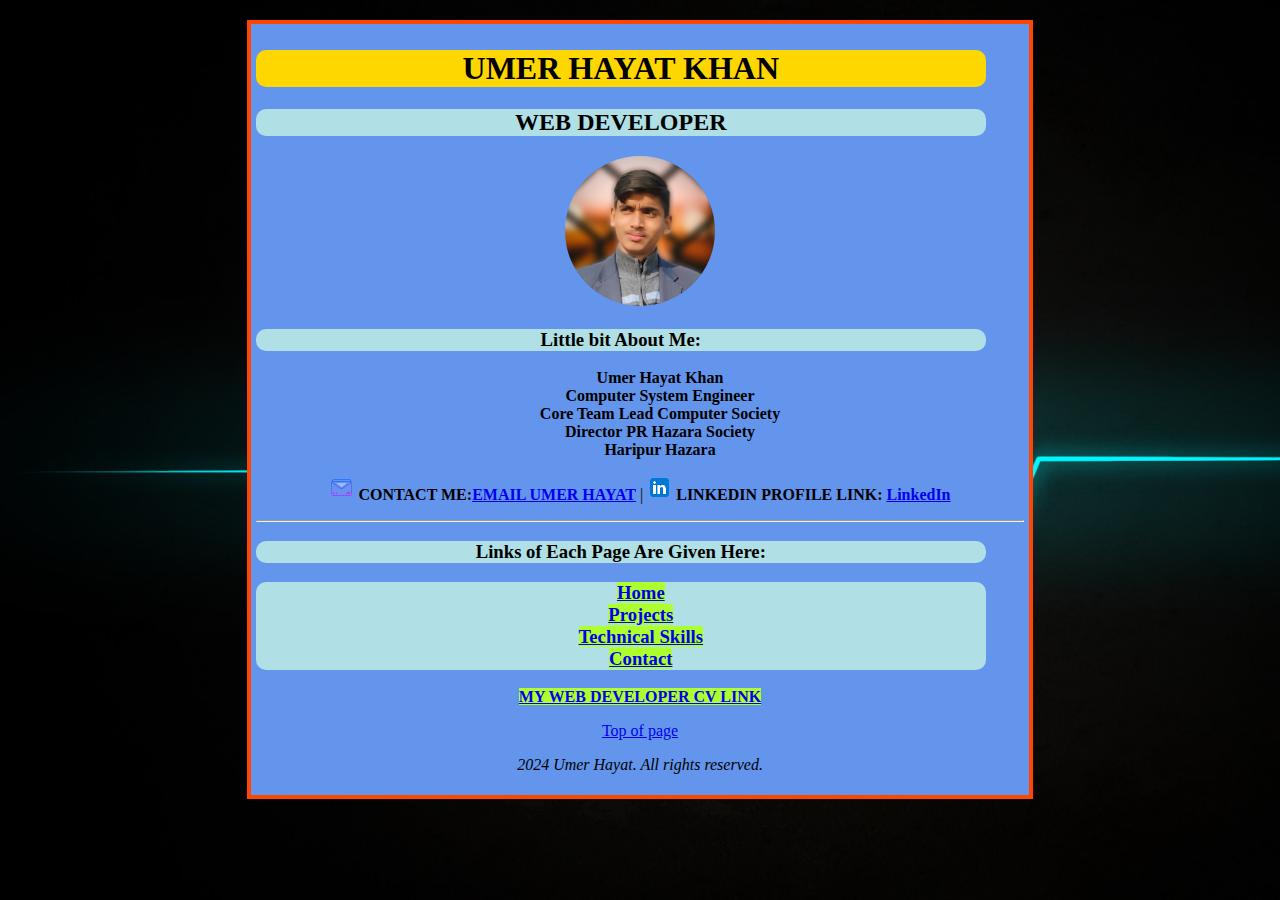
<file: index.html>
<!DOCTYPE html>
<html lang="en">

<head>
    <meta charset="UTF-8">
    <meta name="viewport" content="width=device-width, initial-scale=1.0">
    <title>UMER HAYAT KHAN-Portfolio</title>
    <link  rel="stylesheet" href="style.css">
   <style>
     p img{
        border-radius: 50%;

     }
     div{
        
        width: 60%;
        text-align: center;
        align-self: center;
        font-family: cursive;
        padding: 5px;
        border: 4px solid orangered;
        margin-left: auto;
        margin-right: auto;
        margin-top: 20px;
        margin-bottom: 2px;
        background-color: cornflowerblue;
        
     }
     h1{
        color: black;
    background-color: gold;
    border: 300px;
    border-radius: 10px;
    max-width: 95%;
     }
     h2{

    color: black;
    background-color: powderblue;
    border: 300px;
    border-radius: 10px;
    max-width: 95%;
    }
    h3{

    color: black;
    background-color: powderblue;
    border: 300px;
    border-radius: 10px;
    max-width: 95%;
    }
    body{
        background-image: url('./images/wallpaper.jpg');
        background-size: cover;
        background-repeat: no-repeat;
        background-attachment: fixed;
        margin-left: auto;
    margin-right: auto;
    }
    .list:hover{
        
background-color: red;
display: inline-flex;
padding: 5px;
        
    }
    ol{
        list-style-type: none;
        
    }
   </style>
    
</head>

<body>
    <div>
    <header>
        <h1 id="top"  > <b>UMER HAYAT KHAN</b></h1>
        <audio style="background-color:red ;" src="./audio/WhatsApp Audio 2024-03-15 at 9.19.24 PM (1).mpeg" ></audio>
        <h2><b>WEB DEVELOPER</b></h2>
        <p><img src="./images/my profile.jpg " alt="Profile Picture" width=" 150" height="150" style="align:center" ></p>
        
        <h3 style="background-color:powderblue;"><b>Little bit About Me:</b></h3>
        <ol><b>
            <li>Umer Hayat Khan</li>
            <li>Computer System Engineer</li>
            <li>Core Team Lead Computer Society</li>
            <li>Director PR Hazara Society</li>
            <li>Haripur Hazara</li>
        </b>
        </ol>
        <p><img src="./images/icons8-email-96.png " alt="call Picture" width=" 25" height="25" ><b> CONTACT ME:</b><a href="mailto:uh7516537@gmail.com"><b>EMAIL UMER HAYAT</b></a> | <img src="./images/icons8-linkedin-96.png " alt="linkedin Picture" width=" 25" height="25" ><b> LINKEDIN PROFILE LINK: </b><a href="https://www.linkedin.com/in/umer-hayat-khan-0297a0255"><b>LinkedIn</b></a></p>
    </header>
<hr>
    <nav>
        <h3 style="background-color:powderblue;"><b>Links of Each Page Are Given Here: </b></h3>
        <h3><ol>
        <li class="list"><a href="./Home-page.html"><b  style="background-color:greenyellow"> Home </b></a></li>
        <li class="list"><a href="./Project.html"><b style="background-color:greenyellow"> Projects </b></a></li>
        <li class="list"><a href="./Skills.html"><b style="background-color:greenyellow;"> Technical Skills </b></a></li>
        <li class="list"><a href="./Contact.html"><b style="background-color:greenyellow;"> Contact </b></a></li>
      </ol>
    </h3>
    </nav>
    <a href="./images/CV_Umerhayat.pdf"><b  style="background-color:greenyellow"> MY WEB DEVELOPER CV LINK </b></a>
    <p><a href="#top">Top of page</a></p>
    <footer>
        <p> <em>2024 Umer Hayat. All rights reserved.</em></p>
    </footer>
</div>
</body>

</html>
</file>
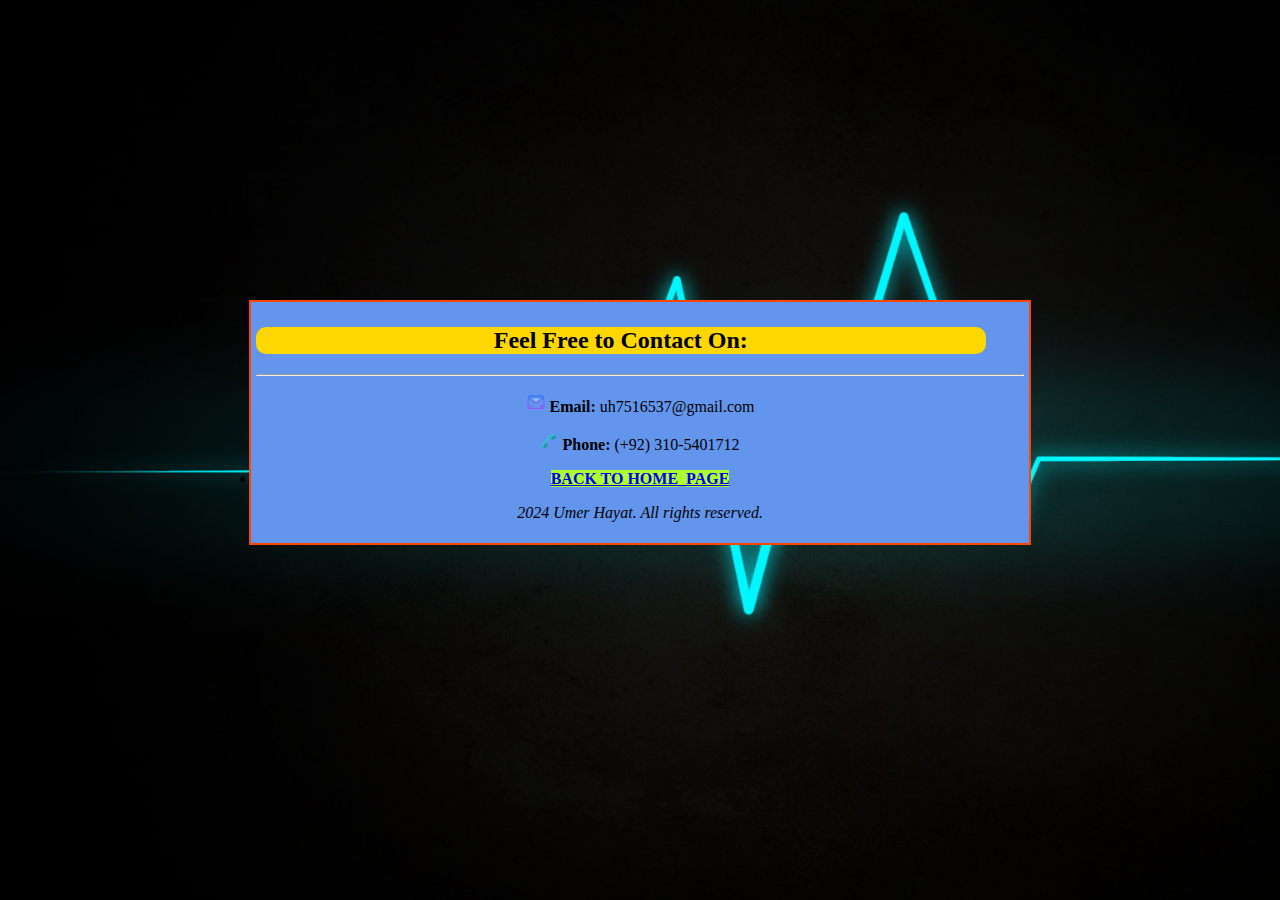
<file: Contact.html>
<!DOCTYPE html>
<html lang="en">
<head>
    <meta charset="UTF-8">
    <meta name="viewport" content="width=device-width, initial-scale=1.0">
    <title>Umer Hayat Khan - Portfolio </title>
    <link  rel="stylesheet" href="style.css">
</head>
<style>
      div{
        width: 60%;
        text-align: center;
        align-self: center;
        font-family: cursive;
        padding: 5px;
        border: 2px solid orangered;
        margin-left: auto;
        margin-right: auto;
        
        margin-top: 20px;
        margin-bottom: 20px;
        background-color: cornflowerblue;
        
     }
     h2{
        color: black;
    background-color: gold;
    border: 300px;
    border-radius: 10px;
    max-width: 95%;
     }
     body{
        background-image: url('./images/wallpaper.jpg');
        background-size: cover;
        background-repeat: no-repeat;
        background-attachment: fixed;
        margin-top: 300px;
        margin-bottom:200px;
        margin-left: auto;
    margin-right: auto;
    }
</style>

<body>
    <div>
   
    
        
        <h2 ><strong>Feel Free to Contact On: </strong></h2>
        <hr>
        <p><img src="./images/icons8-email-96.png " alt="call Picture" width=" 20" height="20" ><b> Email:</b> uh7516537@gmail.com</p>
        <p><img src="./images/icons8-call-96.png " alt="call Picture" width=" 18" height="18" ><b> Phone:</b> (+92) 310-5401712</p>
    
    
    <li><a href="./Home-page.html"><b style="background-color:greenyellow"> BACK TO HOME_PAGE </b></a></li>

    <footer>
        <p> <em>2024 Umer Hayat. All rights reserved.</em></p>
    </footer>
</div>



</body>
</html>
</file>
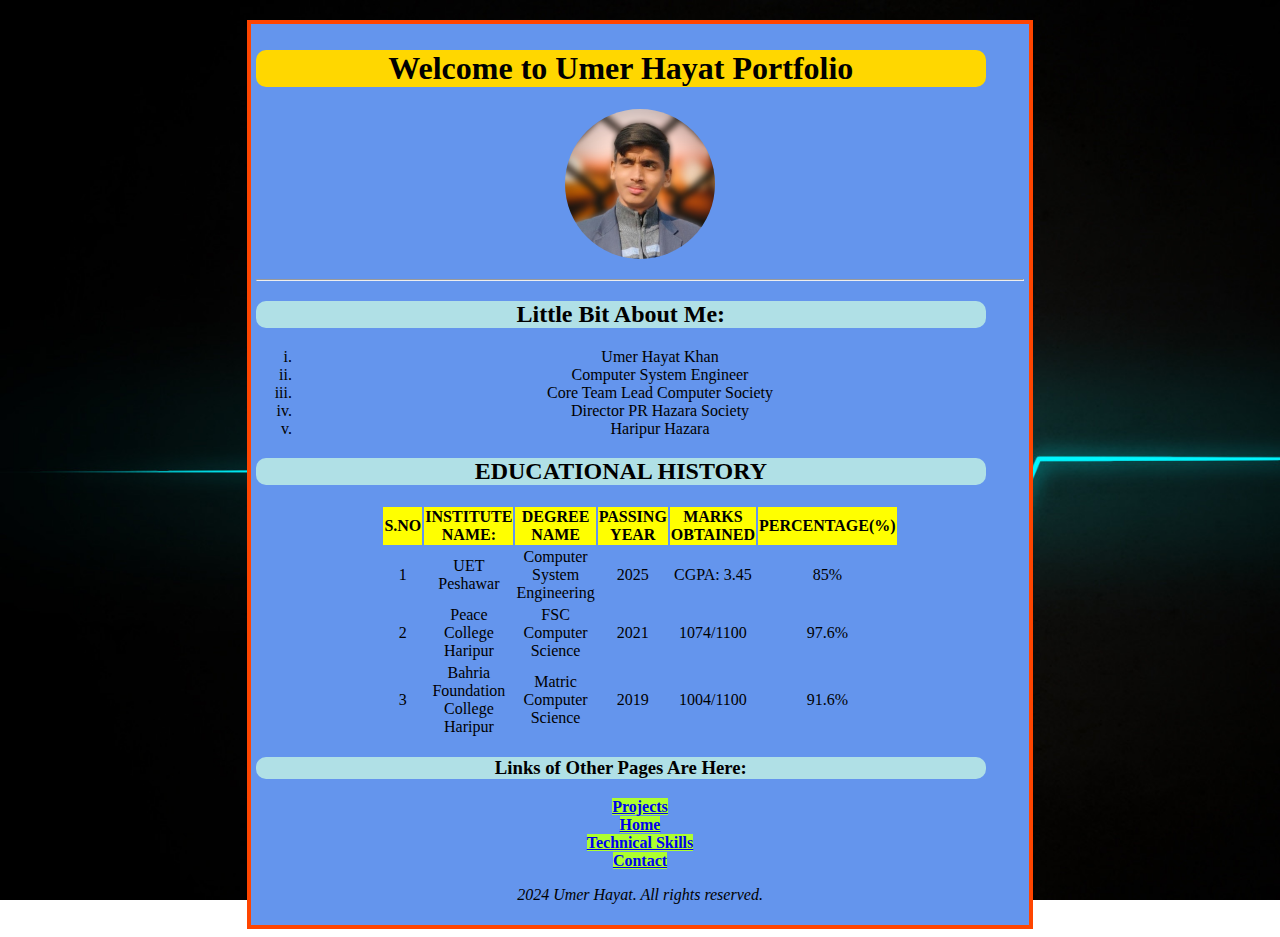
<file: Home-page.html>
<!DOCTYPE html>
<html lang="en">
<head>
    <meta charset="UTF-8">
    <meta name="viewport" content="width=device-width, initial-scale=1.0">
    <title>Umer Hayat Khan -Portfolio</title>
    <link  rel="stylesheet" href="style.css">
    <style>
          img{
        border-radius: 50%;

     }
     div{
        width: 60%;
        text-align: center;
        align-self: center;
        font-family: cursive;
        padding: 5px;
        border: 4px solid orangered;
        margin-left: auto;
        margin-right: auto;
        margin-top: 20px;
        margin-bottom: 2px;
        background-color: cornflowerblue;
        
     }
     h1{
        color: black;
    background-color: gold;
    border: 300px;
    border-radius: 10px;
    max-width: 95%;
     }
     h2{

    color: black;
    background-color: powderblue;
    border: 300px;
    border-radius: 10px;
    max-width: 95%;
    }
    h3{

        color: black;
    background-color: powderblue;
    border: 300px;
    border-radius: 10px;
    max-width: 95%;
}
    
body{
        background-image: url('./images/wallpaper.jpg');
        background-size: cover;
        background-repeat: no-repeat;
        background-attachment: fixed;
        margin-left: auto;
    margin-right: auto;
    }
.table{
    
    width:60%;
    margin-left: auto;
    margin-right: auto;
     }
     tr:hover {
background-color: #c3e6e5;}
.list:hover{
        
        background-color: red;
        display: inline-flex;
        padding: 5px;
                
            }
    ol{
        list-style-type:lower-roman;
    }
    </style>
</head>
<body><div>
    
        <h1 >Welcome to Umer Hayat Portfolio</h1>
        <img src="./images/my profile.jpg " alt="Profile Picture" width=" 150" height="150"  ></p>
        
  
        <hr>
        <h2><b> Little Bit About Me: </b> </h2>
        <ol>
            <li>Umer Hayat Khan</li>
            <li>Computer System Engineer</li>
            <li>Core Team Lead Computer Society</li>
            <li>Director PR Hazara Society</li>
            <li>Haripur Hazara</li>
        </ol>
  

    
    <h2 style="background-color:powderblue;">EDUCATIONAL HISTORY</h2>
    <table  class="table">
    <thead style="background-color: yellow; border-collapse: collapse; border: 1 solid red ;">
<tr>
    <th>S.NO</th>
    <th>INSTITUTE NAME:</th>
    <th>DEGREE NAME</th>
    <th>PASSING YEAR</th>
    <th>MARKS OBTAINED</th>
    <th>PERCENTAGE(%)</th>
</tr>
</thead>
<tbody>
    <tr>
        <td>1</td>
        <td>UET Peshawar</td>
        <td>Computer System Engineering</td>
        <td>2025</td>
        <td>CGPA: 3.45</td>
        <td>85%</td>
    </tr>
    <tr>
        <td>2</td>
        <td>Peace College Haripur</td>
        <td>FSC Computer Science</td>
        <td>2021</td>
        <td> 1074/1100</td>
        <td>97.6%</td>
    </tr>
    <tr>
        <td>3</td>
        <td>Bahria Foundation  College Haripur</td>
        <td>Matric Computer Science</td>
        <td>2019</td>
        <td> 1004/1100 </td>
        <td>91.6%</td>
    </tr>
        
</tbody>

</table>
<h3><b>Links of Other Pages Are Here: </b></h3>
        <li class="list"><a href="./Project.html"><b  style="background-color:greenyellow"> Projects </b></a></li>
        <li class="list"><a href="./Home-page.html"><b style="background-color:greenyellow"> Home </b></a></li>
        <li class="list"><a href="./Skills.html"><b style="background-color:greenyellow;"> Technical Skills </b></a></li>
        <li class="list"><a href="./Contact.html"><b style="background-color:greenyellow;"> Contact </b></a></li>

    <footer>
        <p> <em>2024 Umer Hayat. All rights reserved.</em></p>
    </footer>
</div>
</body>
</html>
</file>
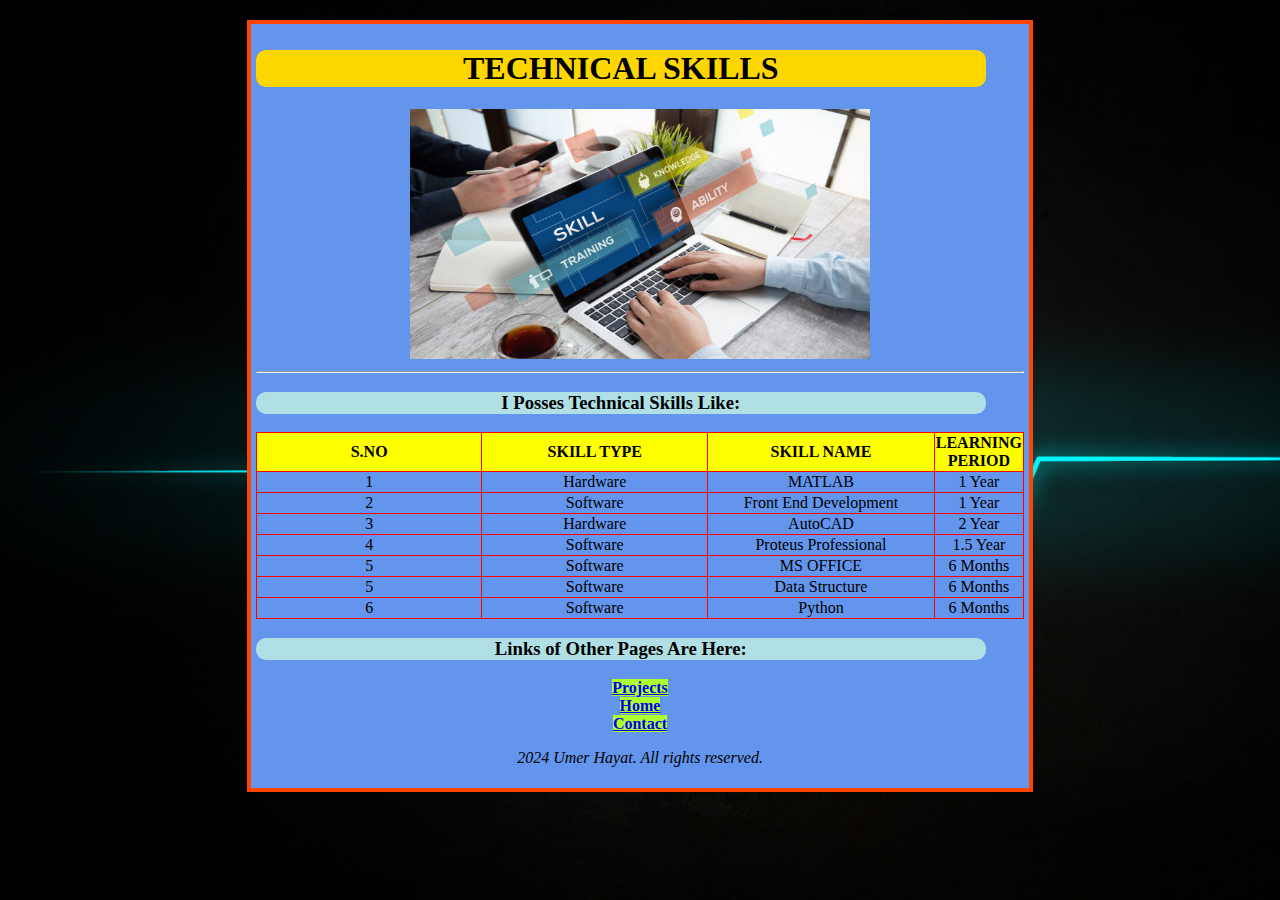
<file: Skills.html>
<!DOCTYPE html>
<html lang="en">
<head>
    <meta charset="UTF-8">
    <meta name="viewport" content="width=device-width, initial-scale=1.0">
    <title>Umer Hayat Khan - Portfolio</title>
    <style>
          div{
            width: 60%;
        text-align: center;
        align-self: center;
        font-family: cursive;
        padding: 5px;
        border: 4px solid orangered;
        margin-left: auto;
        margin-right: auto;
        margin-top: 20px;
        margin-bottom: 2px;
        background-color: cornflowerblue;
        
     }
     h1{
        color: black;
    background-color: gold;
    border: 300px;
    border-radius: 10px;
    max-width: 95%;
     }
     h3{

    color: black;
    background-color: powderblue;
    border: 300px;
    border-radius: 10px;
    max-width: 95%;
    }
        table, th,td {
      border: 1px solid red;
      border-collapse: collapse;
      width: 30%;
      margin-left: auto;
        margin-right: auto;
      
    }
    th {
      background-color: yellow;
    }
    body{
        background-image: url('./images/wallpaper.jpg');
        background-size: cover;
        background-repeat: no-repeat;
        background-attachment: fixed;
        margin-left: auto;
    margin-right: auto;
    }
    .img{
        width:60%;
        margin-left: auto;
        margin-right: auto;
    }
    tr:hover{
       
        
        background-color: red;
    }
    </style>
</head>
<body>
    <div>
    <section id="skills">
        <h1><strong>TECHNICAL SKILLS</strong></h1>
        <img class="img" src="./images/skills.jpg " alt="Profile Picture" height="250px" style="align:center" >
        <hr>
        <h3><b>I Posses Technical Skills Like: </b></h3>
        
       
        
        <table style="width:100%">
        <thead>
    <tr>
        <th >S.NO</th>
        <th>SKILL TYPE</th>
        <th>SKILL NAME</th>
        <th>LEARNING PERIOD</th>
        
    </tr>
    </thead>
    <tbody>
        <tr>
            <td>1</td>
            <td>Hardware</td>
            <td>MATLAB </td>
            <td>1 Year </td>
        </tr>
        <tr>
            <td>2</td>
            <td>Software</td>
            <td>Front End Development </td>
            <td>1 Year </td>
        </tr>
        <tr>
            <td>3</td>
            <td>Hardware</td>
            <td>AutoCAD </td>
            <td>2 Year</td>
        </tr>
        <tr>
            <td>4</td>
            <td>Software</td>
            <td>Proteus Professional</td>
            <td>1.5 Year</td>
        </tr>  
        <tr>
            <td>5</td>
            <td>Software</td>
            <td>MS OFFICE</td>
            <td>6 Months </td>
        </tr>  
        <tr>
            <td>5</td>
            <td>Software</td>
            <td>Data Structure</td>
            <td>6 Months </td>
        </tr> 
        <tr>
            <td>6</td>
            <td>Software</td>
            <td>Python</td>
            <td>6 Months </td>
        </tr>  
    </tbody>
    
    </table>
        
    <h3><b>Links of Other Pages Are Here: </b></h3>
    </section>
    <li><a href="./Project.html"><b  style="background-color:greenyellow"> Projects </b></a></li>
    <li><a href="./Home-page.html"><b style="background-color:greenyellow"> Home </b></a></li>
    <li><a href="./Contact.html"><b style="background-color:greenyellow;"> Contact </b></a></li>
    <footer>
        <p> <em>2024 Umer Hayat. All rights reserved.</em></p>
    </footer></div>
</body>
</html>
</file>
<file: style.css>
h1{

    color: black;
    background-color: powderblue;
    border: 1px solid red;
    border-radius: 10px;
    max-width: 28%;
}
h2{

    color: black;
    background-color: powderblue;
    border: 300px;
    border-radius: 10px;
    max-width: 22%;
}
h3{

    color: black;
    background-color: powderblue;
    border: 300px;
    border-radius: 10px;
    max-width: 14%;
}
table{
    align-items: center;
    text-align: center;
}
</file>
